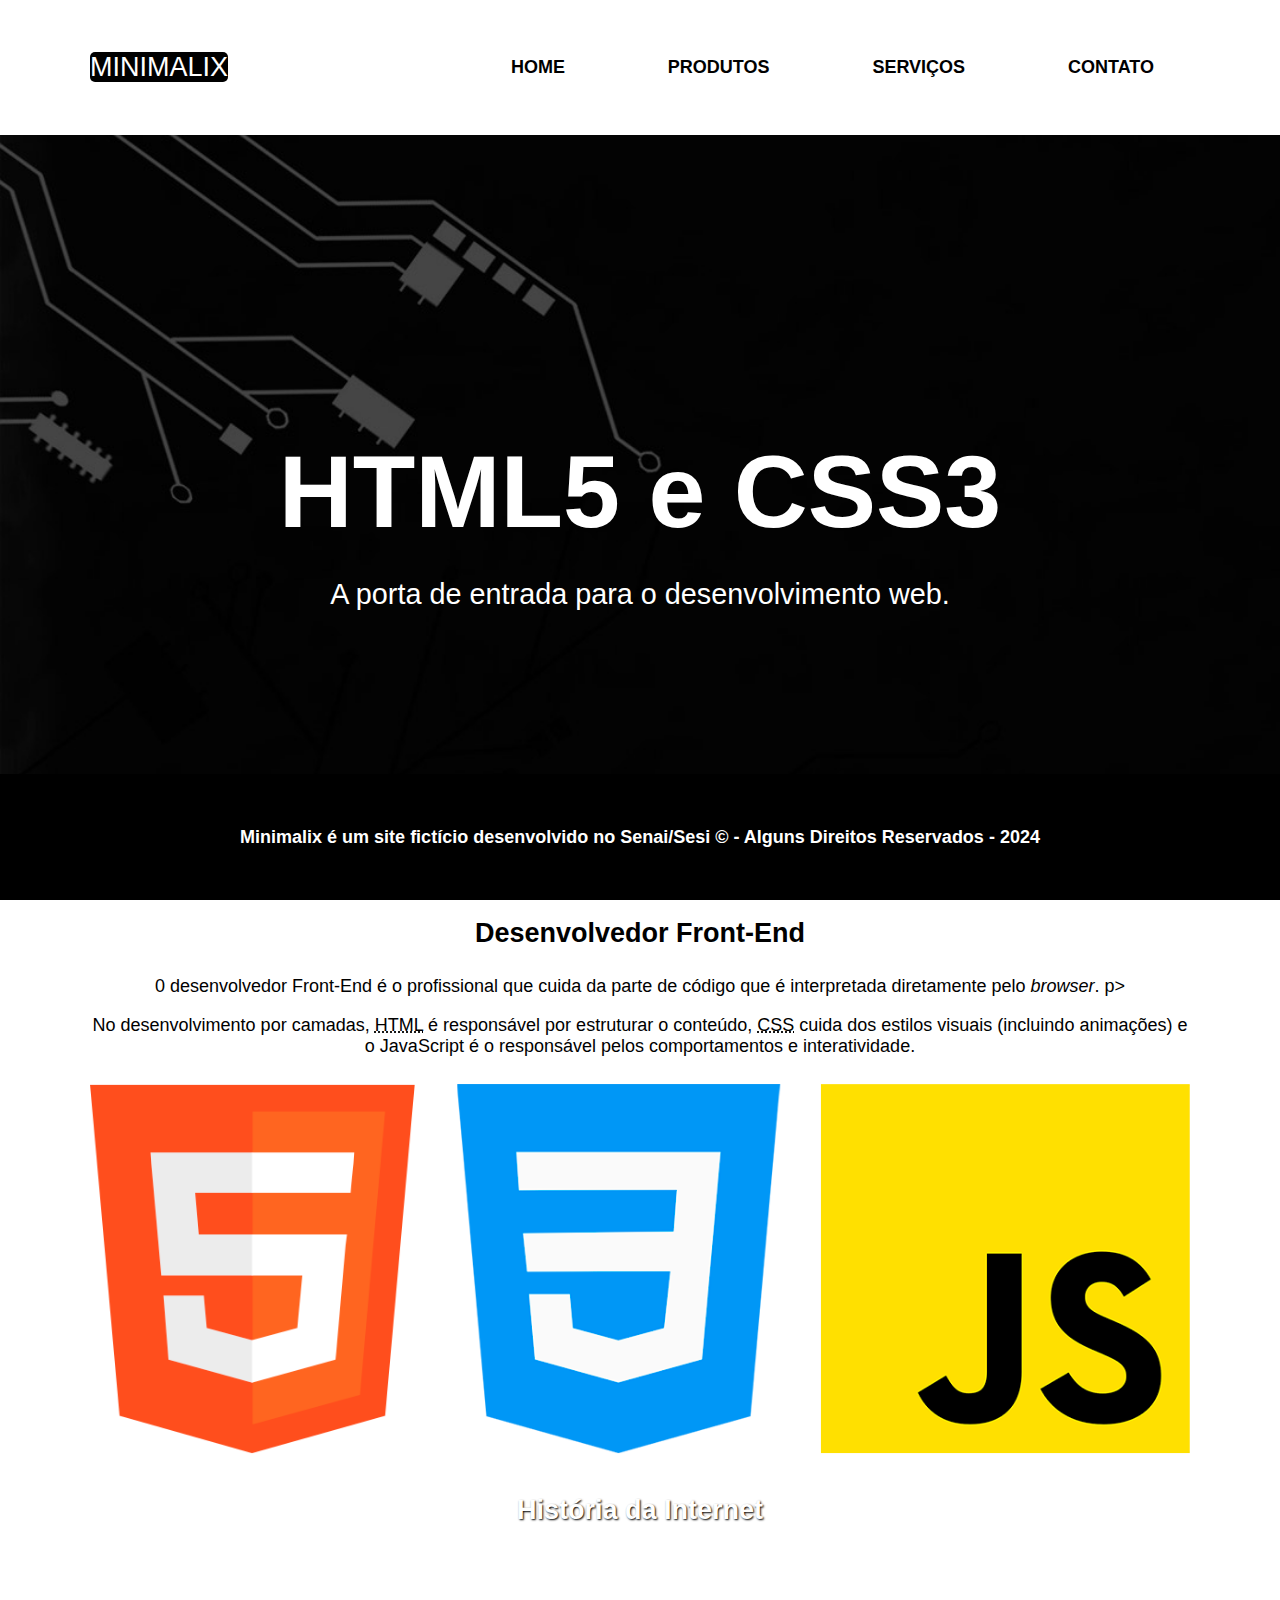
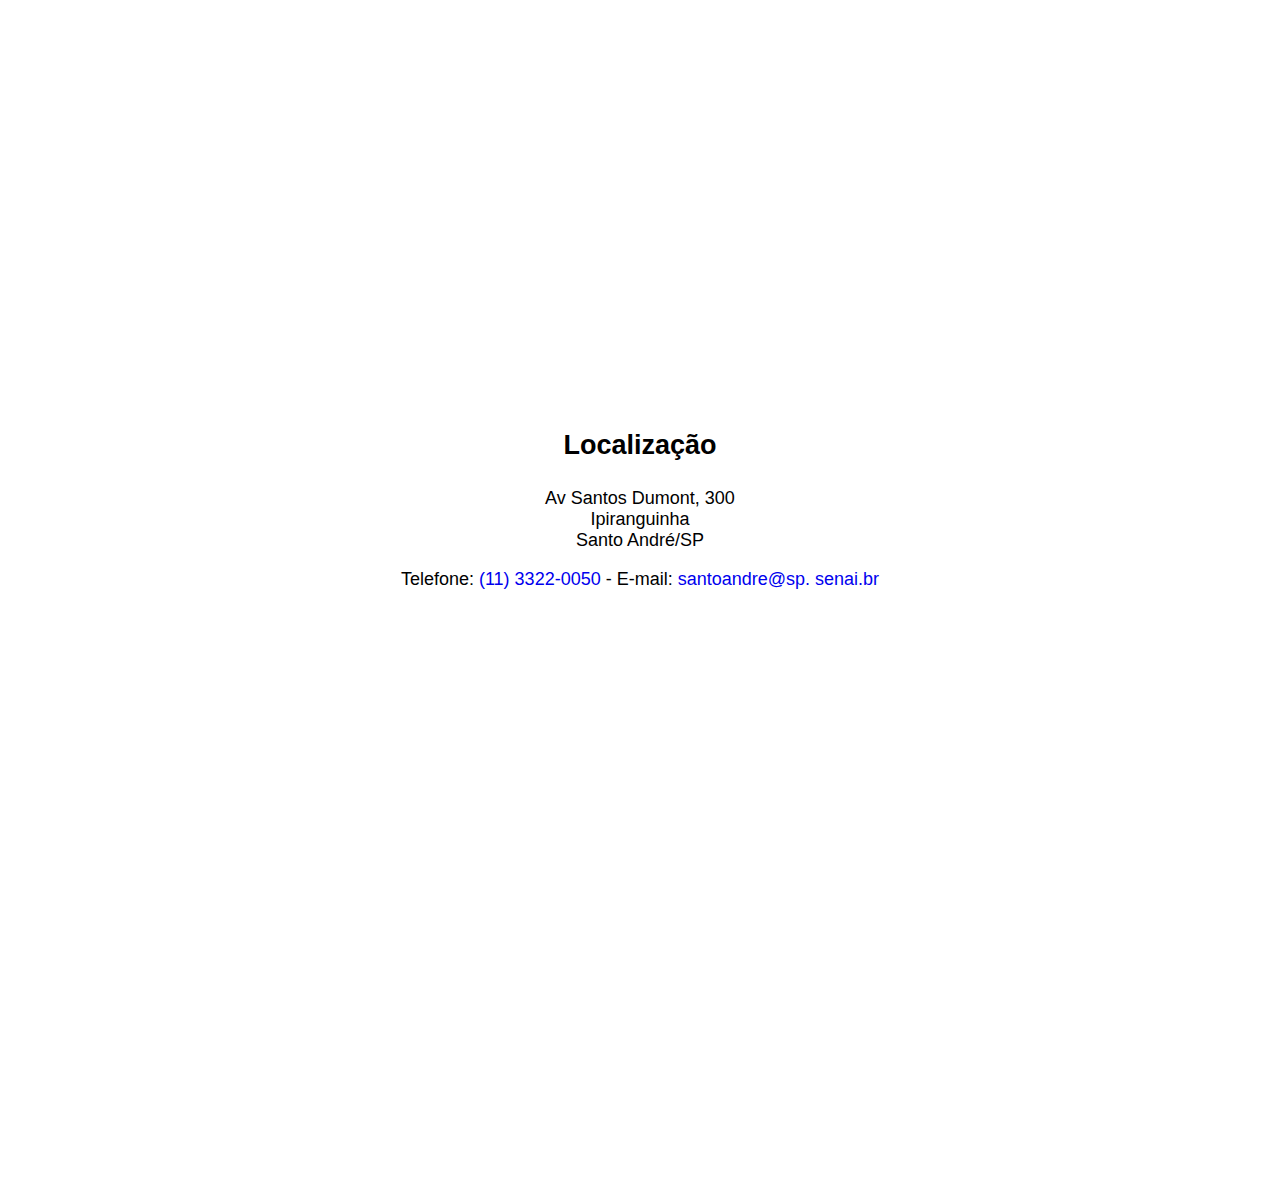
<file: index.html>
<!DOCTYPE html>
<html lang="pt-br">
<head>
    <meta charset="UTF-8">
    <meta name="viewport" content="width=device-width, initial-scale=1.0">
    <title>Minimalix - A porta de entrada para o desenvolvimento web</title>
</head>
<body>
    <!-- Favicon -->
    <link rel="shortcut icon" href="imagens/favicon.png" type="image/x-icon">
    <!-- Meta-->
    <meta name="description" content="Minimalix é a maneira mais fácil de você entrar no mundo de desenvolvimento Front-End"> <meta name="keywords" content="front-end, html, css, js">
    <!-- CSS Externo -->
    <link rel="stylesheet" href="style.css">
    </head>
<body>
    <!-- Iniciando área do cabeçalho -->
    <header>
        <div class="limitador">
        <!-- Logotipo -->
        <h1><a href="index.html" title="Página inicial Minimalix ">Minimalix </a></h1>
        <!-- Menu que aparece ao clicar no botão ou em telas maiores -->
            <nav>


                <ul class="menu">
                    <li><a href="index.html" title="página inicial">Home</a></li>
                    <li><a href="produtos.html" title="conheça nossos produtos">Produtos</a></li>
                    <li><a href="servicos.html" title="da criação de site a loja virtual, conheça nossos serviços">Serviços</a></li> <li><a href="contato.html" title="fale com a equipe Minimalix ">Contato</a></li>
                </ul>
            </nav>
        </div>
    </header>

    <!-- _____________________ -->
    <!-- Área de conteudo principal -->

    <main>
        <section class="destaque">
            <div>
                <h2>HTML5 e CSS3</h2>
                <p>A porta de entrada para o desenvolvimento web.</p>
            </div>
        </section>

    <!-- ____________________________ -->
    <!-- Área de texto + 3 imagens -->
    <section class="limitador front-end">
        <h2>Desenvolvedor Front-End</h2>
        <p>0 desenvolvedor Front-End é o profissional que cuida da parte de código que é interpretada diretamente pelo <i>browser</i>. p>
        <p>No desenvolvimento por camadas,
        <abbr title="HyperText Markup Language">HTML</abbr> é responsável por estruturar o conteúdo,
        <abbr title="Cascading Style Sheets">CSS</abbr> cuida dos estilos visuais (incluindo animações) e o JavaScript é o responsável pelos comportamentos e interatividade.</p>
    <figure>
        <img src="imagens/linguagens.png" alt="Logotipo das linguagens HTML, CSS e JavaScript"> </figure>
    </section>

    <!-- ____________________________ -->
    <!-- Área de História da Internet "Video" -->

    <section class="historia">

        <h2>História da Internet</h2>
        <iframe height="315" src="https://www.youtube.com/embed/jlkvzcG1UMk" title="YouTube video player" allow="accelerometer;
        autoplay; clipboard-write; encrypted-media; gyroscope; picture-in-picture" allowfullscreen></iframe>
        
    </section>

    <!-- ____________________________ -->
    <!-- Área de Mapa "Googles Maps" -->

        <section class="localizacao">
            <h2>Localização</h2>
            <p>Av Santos Dumont, 300 <br>
            Ipiranguinha <br>
            Santo André/SP </p>
            <p>Telefone: <a href="tel:+551133220050">(11) 3322-0050</a> - E-mail: <a href="mailto:santoandre@sp.senai.br">santoandre@sp. 
            senai.br</a></p>

            <iframe src="https://www.google.com/maps/embed?pb=!1m18!1m12!1m3!1d3654.268117966629!2d-46.52076328440502!3d-23.
            66636787136494!2m3!1f0!2f0!3f0!3m2!111024!21768!4f13.1!3m3!1m2!1s0x94ce69d619d62a27%3A0x41f94d2be4af4536!2sEscola%20SENAI%20%22A.
            %20Jacob%20Lafer%22!5e0!3m2!1spt-BR!2sbr!4v1669677629758!5m2!1spt-BR!2sbr" width="600" height="450" style="border:0;"
            allowfullscreen="" loading="lazy" referrerpolicy="no-referrer-when-downgrade"></iframe>

        </section>
    </main>

    <!-- Fim da área de conteudo principal -->
    <!-- ____________________________ -->
    <!-- Footer -->
    <footer>
       <p>Minimalix é um site fictício desenvolvido no Senai/Sesi &copy; - Alguns Direitos Reservados - 2024</p>
    </footer>


</body>
</html>
</file>
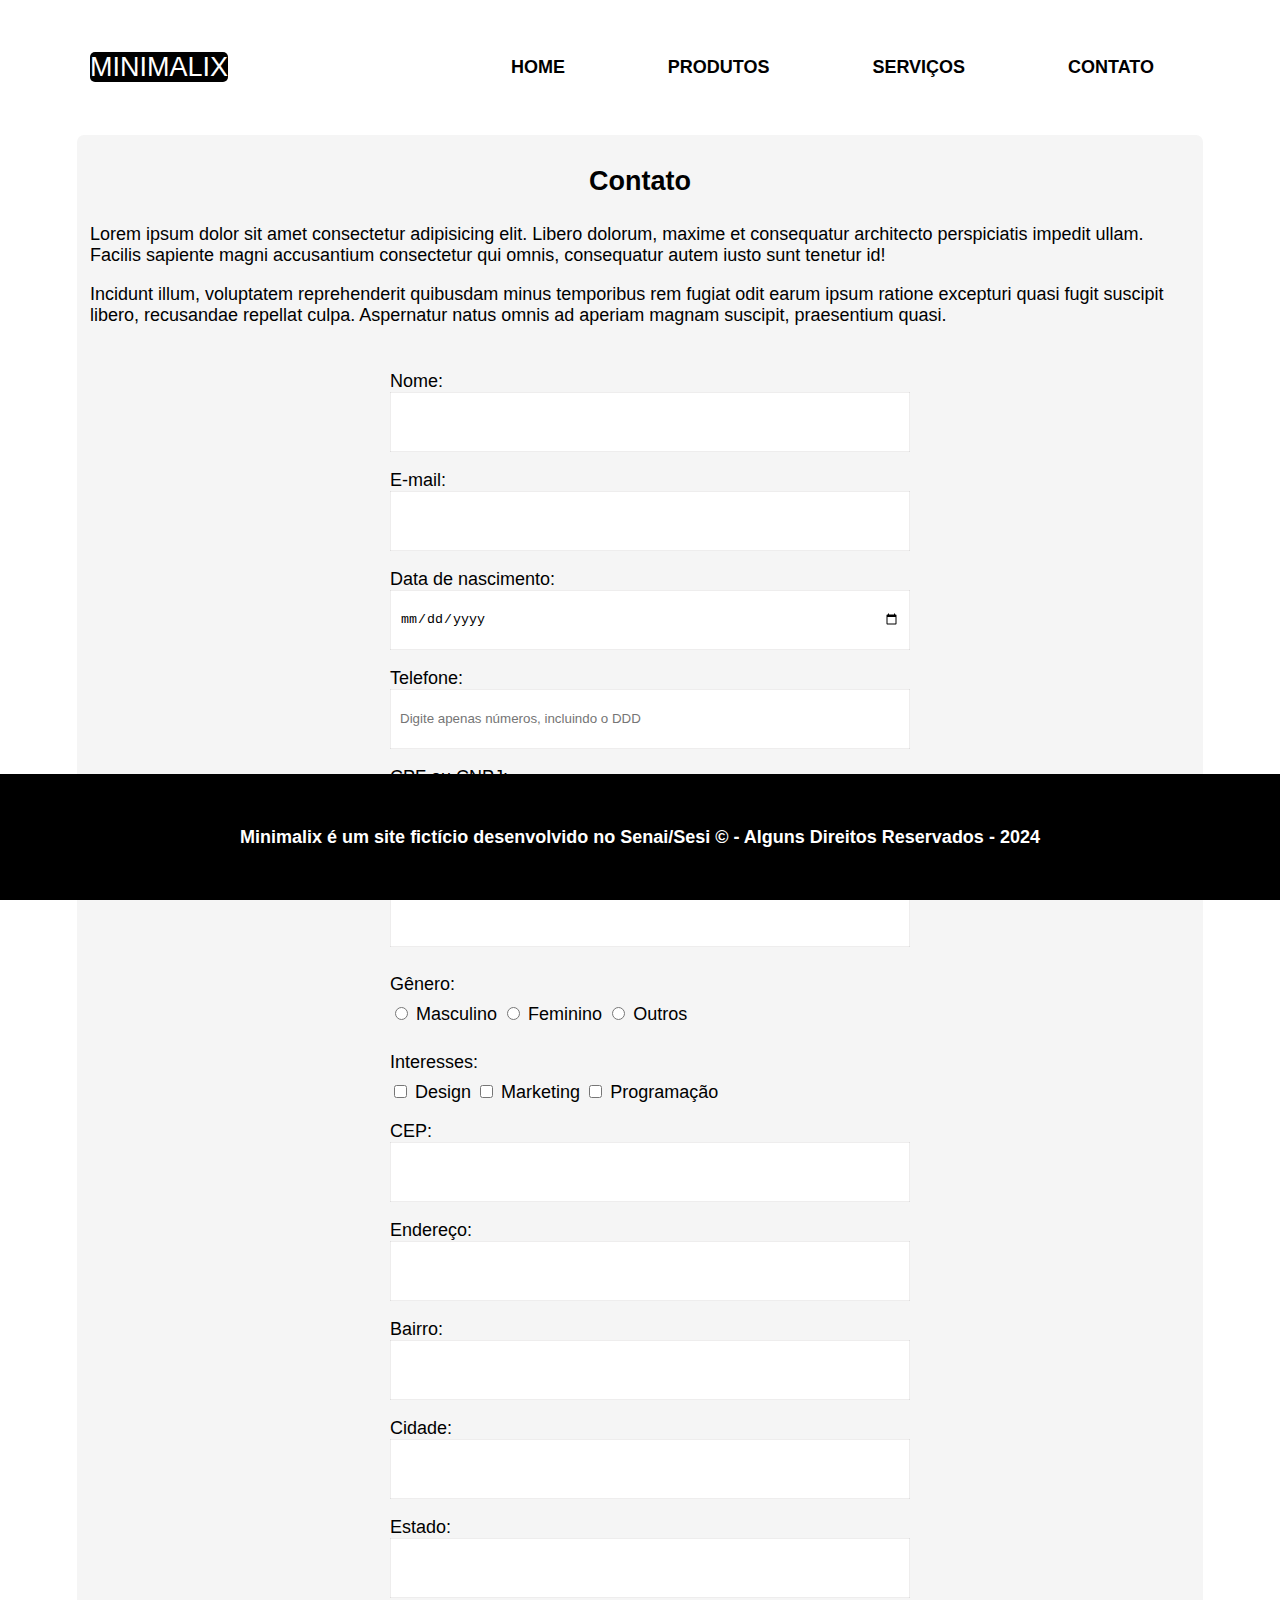
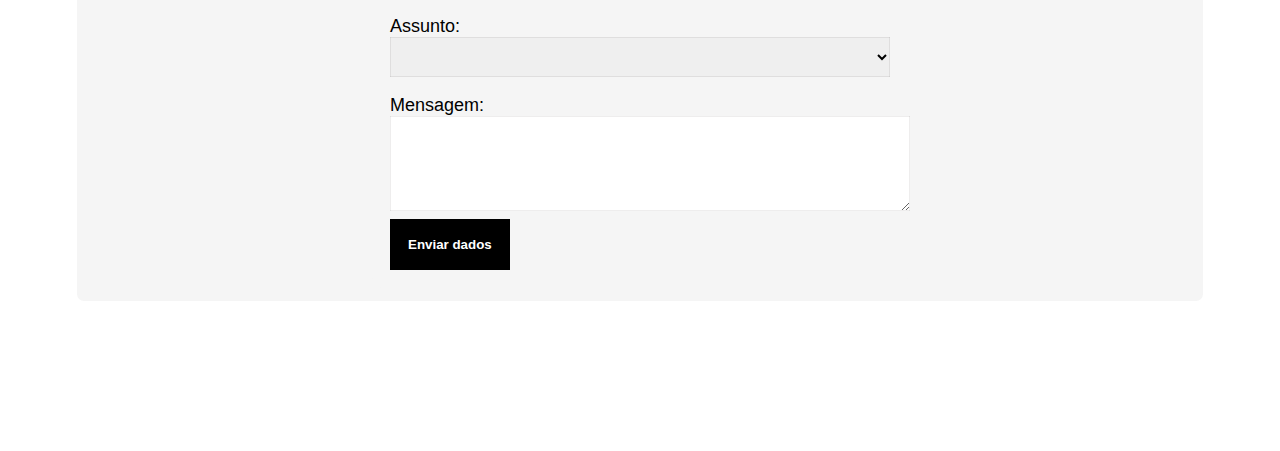
<file: contato.html>
<!DOCTYPE html>
<html lang="pt-br">
<head>
    <meta charset="UTF-8">
    <meta http-equiv="X-UA-Compatible" content="IE=edge">
    <meta name="viewport" content="width=device-width, initial-scale=1.0">
    <title>Minimalix - Serviços oferecidos</title>

    <!-- Favicon -->
    <link rel="shortcut icon" href="imagens/favicon.png" type="image/x-icon">

    <!-- Meta -->
    <meta name="description" content="Serviços oferecidos pelaMinimalix">
    <meta name="keywords" content="front-end, html, css, js">

    <!-- CSS Externo -->
    <link rel="stylesheet" href="style.css">

</head>
<body>
    <!-- Iniciando área do cabeçalho -->
    <header>
        <div class="limitador">
            <!-- Logotipo -->
            <h1><a href="index.html" title="Página inicial Simplicity">Minimalix</a></h1>
            
            <!-- Menu que aparece ao clicar no botão ou em telas maiores -->
            <nav>

                <ul class="menu">
                    <li><a href="index.html" title="página inicial">Home</a></li>
                    <li><a href="produtos.html" title="conheça nossos produtos">Produtos</a></li>
                    <li><a href="servicos.html" title="da criação de site a loja virtual, conheça nossos serviços">Serviços</a></li>
                    <li><a href="contato.html" title="fale com a equipe Simplicity">Contato</a></li>
                </ul>
            </nav>
        </div>
    </header>
    <!-- Fim do cabeçalho -->
    <!--_____________________________________________  -->

    <!-- Área de conteudo principal -->

    <main class="contato">
        <section class="limitador conteudo">
            <h2>Contato</h2>
            <p>Lorem ipsum dolor sit amet consectetur adipisicing elit. Libero dolorum, maxime et consequatur architecto perspiciatis impedit ullam. Facilis sapiente magni accusantium consectetur qui omnis, consequatur autem iusto sunt tenetur id!</p>

            <p>Incidunt illum, voluptatem reprehenderit quibusdam minus temporibus rem fugiat odit earum ipsum ratione excepturi quasi fugit suscipit libero, recusandae repellat culpa. Aspernatur natus omnis ad aperiam magnam suscipit, praesentium quasi.</p>

            <!-- iniciando o formulário -->
            <form action="https://formspree.io/f/mnqwljwk" method="post" id="my-form">
                <div>
                    <label for="nome">Nome:</label>
                    <input type="text" name="nome" id="nome" required>
                </div>

                <div>
                    <label for="email">E-mail:</label>
                    <input type="email" name="email" id="email" required>
                </div>

                <div>
                    <label for="data">Data de nascimento:</label>
                    <input type="date" name="data" id="data">
                </div>

                <div>
                    <label for="telefone">Telefone:</label>
                    <input type="tel" name="telefone" id="telefone" placeholder="Digite apenas números, incluindo o DDD">
                </div>

                <div>
                    <label for="documento">CPF ou CNPJ:</label>
                    <input type="tel" name="documento" id="documento">
                </div>

                <div>
                    <label for="idade">Idade:</label>
                    <input type="number" name="idade" id="idade" min="18" max="120">
                </div>

                <div>
                    <p>Gênero:</p>

                    <input type="radio" name="genero" id="masculino" value="masculino">
                    <label for="masculino">Masculino</label>

                    <input type="radio" name="genero" id="feminino" value="feminino">
                    <label for="feminino">Feminino</label>

                    <input type="radio" name="genero" id="outros" value="outros">
                    <label for="outros">Outros</label>
                </div>


                <div>
                    <p>Interesses:</p>
                    <input type="checkbox" name="interesses" id="design" value="design">
                    <label for="design">Design</label>

                    <input type="checkbox" name="interesses" id="marketing" value="marketing">
                    <label for="marketing">Marketing</label>

                    <input type="checkbox" name="interesses" id="programacao" value="programacao">
                    <label for="programacao">Programação</label>
                </div>

                <div>
                    <label for="cep">CEP:</label>
                    <input type="text" id="cep" name="cep" maxlength="9" required>
                    <b id="status"></b>
                </div>

                <div>
                    <label for="endereco">Endereço:</label>
                    <input type="text" name="endereco" id="endereco" size="30">
                </div>

                <div>
                    <label for="bairro">Bairro:</label>
                    <input type="text" name="bairro" id="bairro">
                </div>

                <div>
                    <label for="cidade">Cidade:</label>
                    <input type="text" name="cidade" id="cidade">
                </div>

                <div>
                    <label for="estado">Estado:</label>
                    <input type="text" name="estado" id="estado">
                </div>

                <div>
                    <label for="assunto">Assunto:</label>
                    <select name="assunto" id="assunto">
                        <option></option>
                        <option>Dúvidas</option>
                        <option>Elogios</option>
                        <option>Reclamações</option>
                        <option>Outros</option>
                    </select>
                </div>

                <div>
                    <label for="mensagem">Mensagem:
                    </label><br>
                    <textarea name="mensagem" id="mensagem" cols="20" rows="5" maxlength="100"></textarea>
                </div>

                <button type="submit">Enviar dados</button>
            </form>
     
        </section>
    </main>

    <!-- Fim da área de conteudo principal -->
    <!--_____________________________________________  -->

    <!-- Footer -->

    <footer>
        <p>Minimalix é um site fictício desenvolvido no Senai/Sesi &copy; - Alguns Direitos Reservados - 2024</p>
    </footer>

</body>
</html>
</file>
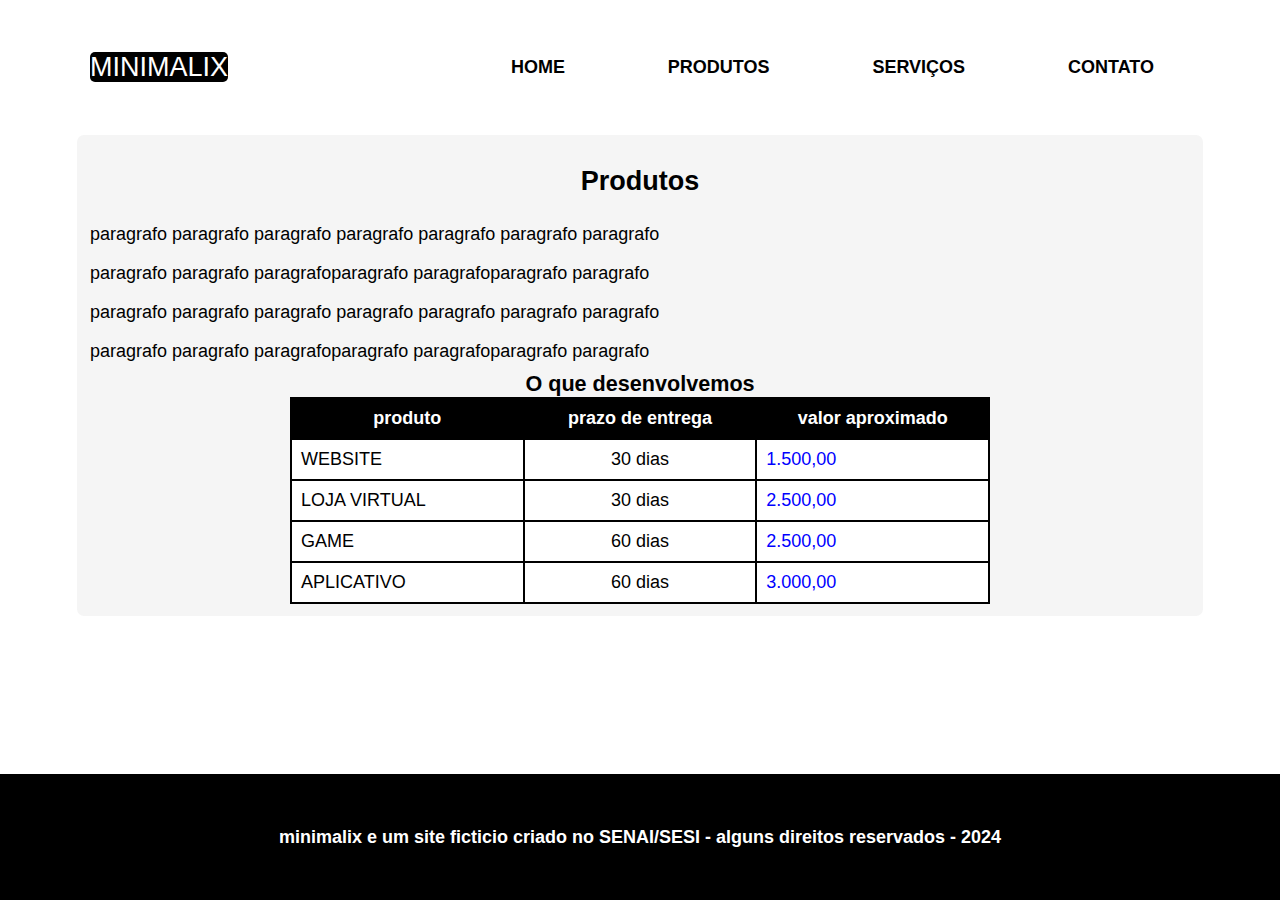
<file: produtos.html>
<!DOCTYPE html>
<html lang="pt-br">
<head>
    <meta charset="UTF-8">
    <meta name="viewport" content="width=device-width, initial-scale=1.0">
    <title>Minimalix - a porta de entrada para o desenvolvimento web</title>

    <!-- flavicon -->
     <link rel="shortcut icon" href="imagens/favicon.png" type="image/x-icon">

     <!-- meta -->
      <meta name="description" content="Mnimais e a maneira mais facil de voce entrar no mundo de desenvolvimento front end">
      <meta name="keywords" content="front-end, html, css, js">

      <!-- css externo -->
      <link rel="stylesheet" href="style.css">

</head>
<body>
    <!-- inicio do cabeçalho -->
     <header>

        <div class="limitador">
            <!-- logotipo -->
             <h1><a href="index.html" title="pagina inicial Minimalix"> Minimalix</a></h1>

             <nav>
                <ul class="menu">
                    <li><a href="index.html" title="pagina inicial"> Home</a></li>
                    <li><a href="produtos.html" title="conheça nossos produtos"> produtos</a></li>
                    <li><a href="servicos.html" title="veja nossos serviços"> serviços
                    </a></li>
                    <li><a href="contato.html" title="contato"> Contato</a></li>

                </ul>
             </nav>
        </div>
     </header>
     <!-- fim do cabeçalho -->

     <!-- conteudo principal -->
      <main class="contato">
        <section class="limitador conteudo">
            <h2>Produtos</h2>

            <p>paragrafo paragrafo paragrafo paragrafo paragrafo paragrafo paragrafo</p> 
            <p>paragrafo paragrafo paragrafoparagrafo paragrafoparagrafo paragrafo</p>    
            <p>paragrafo paragrafo paragrafo paragrafo paragrafo paragrafo paragrafo</p> 
            <p>paragrafo paragrafo paragrafoparagrafo paragrafoparagrafo paragrafo</p> 

        <table>
            <caption> O que desenvolvemos</caption>

            <tr>
                <th>produto</th>
                <th>prazo de entrega</th>
                <th>valor aproximado</th>
            </tr>

            <tr>
                <td>website</td>
                <td>30 dias</td>
                <td>1.500,00</td>
            </tr>

            <tr>
                <td>loja virtual</td>
                <td>30 dias</td>
                <td>2.500,00</td>
            </tr>
                                    
            <tr>
                <td>Game</td>
                <td>60 dias</td>
                <td>2.500,00</td>
            </tr>
                        
            <tr>
                <td>aplicativo</td>
                <td>60 dias</td>
                <td>3.000,00</td>
            </tr>
        </table>
    
    </section>
      </main>
      <!-- fim da area de conteudo principal -->


      <!-- footer -->
       <footer>
        <p>minimalix e um site ficticio criado no SENAI/SESI - alguns direitos reservados - 2024</p>
       </footer>
    
</body>
</html>
</file>
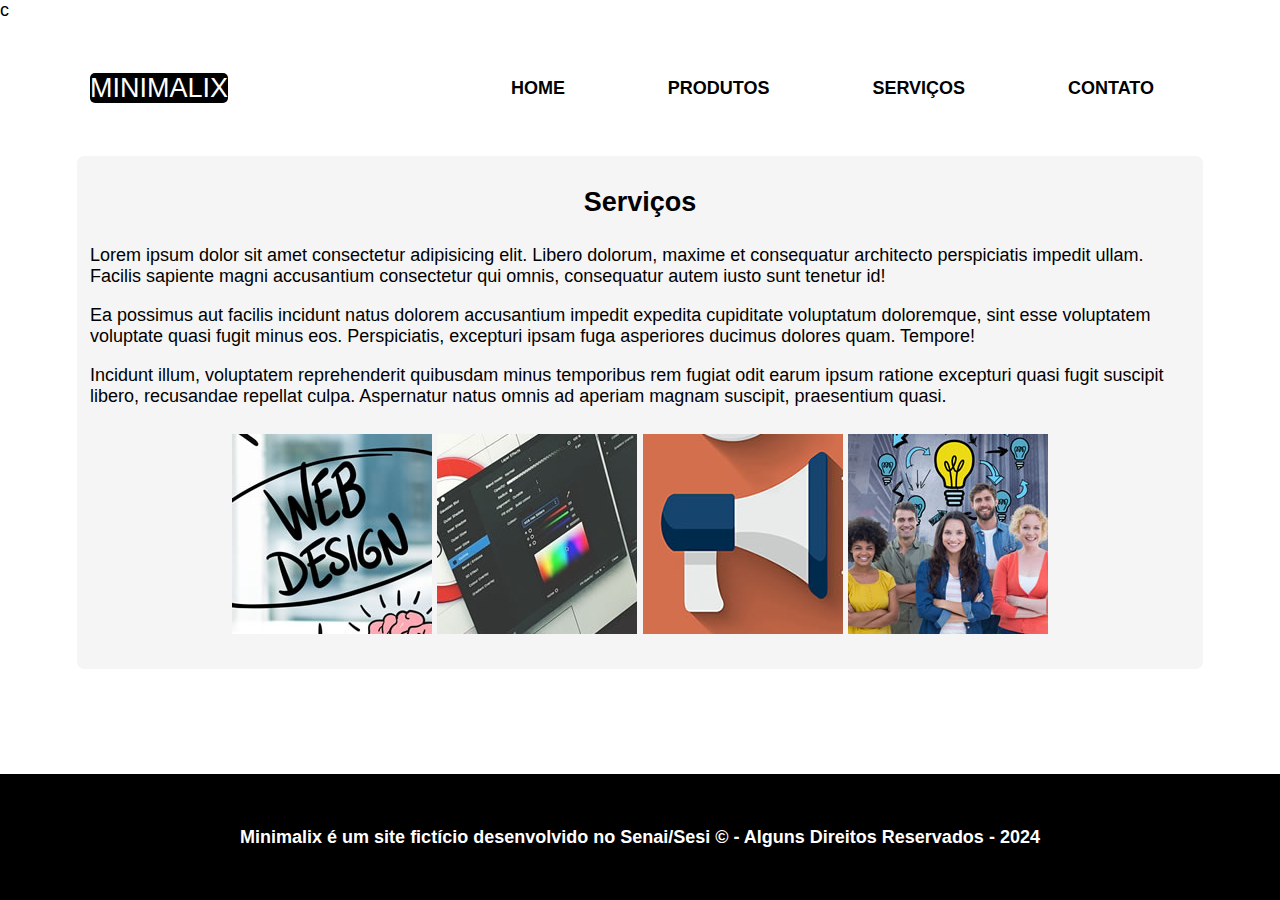
<file: servicos.html>
<!DOCTYPE html>
<html lang="pt-br">
<head>
    <meta charset="UTF-8">
    <meta http-equiv="X-UA-Compatible" content="IE=edge">
    <meta name="viewport" content="width=device-width, initial-scale=1.0">
    <title>Minimalix - Serviços oferecidos</title>

    <!-- Favicon -->
    <link rel="shortcut icon" href="imagens/favicon.png" type="image/x-icon">

    <!-- Meta -->
    <meta name="description" content="Serviços oferecidos pela Minimalix">
    <meta name="keywords" content="front-end, html, css, js">
c
    <!-- CSS Externo -->
    <link rel="stylesheet" href="style.css">


</head>
<body>
    <!-- Iniciando área do cabeçalho -->
    <header>
        <div class="limitador">
            <!-- Logotipo -->
            <h1><a href="index.html" title="Página inicial Simplicity">Minimalix</a></h1>
            
            <!-- Menu que aparece ao clicar no botão ou em telas maiores -->
            <nav>

                <ul class="menu">
                    <li><a href="index.html" title="página inicial">Home</a></li>
                    <li><a href="produtos.html" title="conheça nossos produtos">Produtos</a></li>
                    <li><a href="servicos.html" title="da criação de site a loja virtual, conheça nossos serviços">Serviços</a></li>
                    <li><a href="contato.html" title="fale com a equipe Simplicity">Contato</a></li>
                </ul>
            </nav>
        </div>
    </header>
    <!-- Fim do cabeçalho -->
    <!--_____________________________________________  -->

    <!-- Área de conteudo principal -->

    <main class="contato">
        <section class="limitador conteudo">
 
            <h2>Serviços</h2>
            <p>Lorem ipsum dolor sit amet consectetur adipisicing elit. Libero dolorum, maxime et consequatur architecto perspiciatis impedit ullam. Facilis sapiente magni accusantium consectetur qui omnis, consequatur autem iusto sunt tenetur id!</p>

            <p>Ea possimus aut facilis incidunt natus dolorem accusantium impedit expedita cupiditate voluptatum doloremque, sint esse voluptatem voluptate quasi fugit minus eos. Perspiciatis, excepturi ipsam fuga asperiores ducimus dolores quam. Tempore!</p>

            <p>Incidunt illum, voluptatem reprehenderit quibusdam minus temporibus rem fugiat odit earum ipsum ratione excepturi quasi fugit suscipit libero, recusandae repellat culpa. Aspernatur natus omnis ad aperiam magnam suscipit, praesentium quasi.</p>

            <figure>
                <a href="imagens/desenvolvimento-web.jpg" title="web design" data-lightbox="galeria" data-title="desenvolvimento-web"><img src="imagens/desenvolvimento-web-mini.jpg" alt="web design"></a>

                <a href="imagens/design-grafico.jpg" title="design gráfico" data-lightbox="galeria" data-title="desenvolvimento-web"><img src="imagens/design-grafico-mini.jpg" alt="design gráfico"></a>

                <a href="imagens/marketing-digital.jpg" title="mkt digital" data-lightbox="galeria" data-title="mkt-digital"><img src="imagens/marketing-digital-mini.jpg" alt="marketing digital"></a>

                <a href="imagens/consultoria-treinamento.jpg" title="consultoria e treinamentos" data-lightbox="galeria" data-title="consultoria"><img src="imagens/consultoria-treinamento-mini.jpg" alt="pessoas em treinamento web"></a>
            </figure>

        </section>
    </main>

    <!-- Fim da área de conteudo principal -->
    <!--_____________________________________________  -->

    <!-- Footer -->

    <footer>
        <p>Minimalix é um site fictício desenvolvido no Senai/Sesi &copy; - Alguns Direitos Reservados - 2024</p>
    </footer>


</body>
</html>
</file>
<file: style.css>
* Reset básico inicial */
/* Aplica o estilo a todos os elementos, assim como aos pseudos-elementos ::after e ::before */
*,
*::after,
*::before {
 /* Define que o tamanho do bos (box-sizing) deve incluir o padding e as bordas dentro da largura e altura definidas */
 box-sizing: border-box;
}

/* Remove margens e padding para um reset básico em elementos comuns */
body,
h1,
h2,
h3,
p,
figure {
 margin: 0;
 padding: 0;
}

img {
 /* Define que a largura das imagens será de 100%, tornando as responsivas */
max-width: 100%; /* Deixa todas as imagens responsivas */
}

html{
 /* Define o tamanho base da fonte do documento */
 font-size: 14px;
}

body {
 /* Define a cor de fundo e a familia de fontes usada no corpo da página */
 background-color: white;
 font-family: "Segoe UI", Tahoma, Geneva, Verdana, sans-serif;
}

a {
 /* Remove o sublinhado dos links */
 text-decoration: none; /* Elimina o underline */
}

h1,
nav {
 /* Converte o texto para letras maiúsculas */
 text-transform: uppercase;  /* Deixa o texto com letras maiúsculas */
}

h1 {
 /* Define a família da fonte, peso, e tamanho da fonte para o título h1 */
 font-family: Impact, Haettenschweiler, 'Arial Narrow Bold', sans-serif;
 font-weight: normal;
 font-size: 1.5rem; /* 14px (Declarado acima) * 1.5 = 26px*/
}

h1 a {
 /* Define cor de fundo, cor do texto, padding e borda arredondada para o link dentro do h1 */
 color: white;
 background-color: black;

 /* 0.3 rem: O primeiro valor representa o espaçamento vertical (em cima e embaixo do conteúdo)
 0.3rem = 0.3 x 14px = 4.2px 

 1rem: O segundo valor representa o espaçamento horizontal (à esquerda e à direita do conteúdo).
 1rem = 1 x 14px = 14px */

 padding: 0.3 1rem; /* Relativo a 14px (font-size declarado acima) */
 border-radius: 5px;
}

header {
 /* Define o fundo branco, posição fixa, e z-index para garantir que o cabeçalho esteja sempre vísivel */
 background-color: #fff;
 position: sticky;
 top: 0;
 z-index: 9999; /* Para aparecer na frente (para garantir) */
}

header .limitador {
 /* Define um layuot flexbox para alinhar o conteúdo do cabeçalho */
 display: flex;
 flex-direction: row;
 justify-content: space-between;
 align-items: center; /* Centraliza na vertical */
}

.limitador {
 /* Define a largura máxima do conteúdo e o centraliza na página */
 max-width: 1100px;
 width: 95vw;
 margin: auto; /* Centraliza na horizontal */
}

.menu {
 /* Remove os estilos de lista padrão*/
 list-style: none;
 margin: 0;
 padding: 0;
}

nav {
 /* Define a largura do elemento de navegação */
 width: 65%;
}

nav h2 {
 /* Alinha o texto do h2 à direita */
 text-align: right;
}

h2 a {
 /* Define a cor do link dentro do h2 */
 color: black;
}

.menu a {
 /* Define estilo dos links dentro do menu, incluindo cor, alinhamento e altura */
 color: black;
 font-weight: bold;
 background-color: #fff;
 display: flex;
 justify-content: center;
 height: 50px;
 align-items: center;
}

.menu a:hover,
.menu a:active {
 /* Define o estilo para os links do menu quando o mouse passa por cima (hover) ou quando estão sendo clicados (active) */
 background-color: gainsboro; /* Muda a cor de fundo para cinza claro (gainsboro) */
}

/* ____ */
/* Conteúdo principal "Main" Área destaque */

.destaque {
 /* Define o fundo da section com uma imagem e configura o efeito parallax */
 background-image: url(../imagens/fundo-destaque.jpg);
 height: 90vh;
 color: white;
 background-size: cover; /* Permite que a imagem cubra toda a tela */
 background-attachment: fixed; /* Cria o efeito parallax */
 text-align: center; /* Alinha o texto ao centro */

 /* Flexbox para centralizar conteúdo */
 display: flex;
 justify-content: center; /* Centraliza o conteúdo horizontalmente */
 align-items: center; /* Centraliza o conteúdo verticalmente */
}

.destaque h2 {
 /* Define um tamanho de fonte responsivo usando a função clamp */
 font-size: clamp(2rem, 8vw, 7rem); /* Deixa o texto responsivo */
 animation-name: fadeIn; /* Cria a animação */
 animation-duration: 1.5s; /* Duração da animação */
}

.destaque p {
 /* Define o tamanho da fonte responsivo para o parágrafo */
 /* clamp(MIN, IDEAL, MAX) */
 font-size: clamp(1.6rem, 2vw, 4rem); /* Deixa o texto responsivo */
 animation: fadeIn 1.5s 1s backwards; /* Animação com atraso */
}

@keyframes fadeIn {
 /* Define uma animação chamada 'fadeIn' */

 /* Estado inicial da animação */
 from {
    opacity: 0;/*O elemento começa totalmente transparente */
 }

 /* Estado final da animação */
 to {
    opacity: 1; /* O elemento termina totalmente opaco */
 }
}

/* ____ */
/* Conteúdo Secundário "Section" Área de texto + 3 imagens */

.front-end,
.localizacao {
 /* Centraliza o texto nos elemnetos com as classes .front-end e .localizacao */
 text-align: center;
}

section h2 {
 /* Centraliza o texto dos h2 dentro das sections e adiciona padding */
 text-align: center;
 padding: 1rem;
}

section p {
 /* Adiciona padding vertical nos parágrafos dentro das sections */
 padding: 0.5rem 0;
}

figure {
 /* Centraliza o conteúdo das figuras e define margens verticais */
 text-align: center;
 margin: 1rem 0;
}

/* ____ */
/* Conteúdo Secundário "Section" História da Internet */

.historia {
    /* Aplica uma imagem de fundo com efeito de parallax e centraliza o texto */
    background-image: url(../imagens/fundo-madeira.jpg);
    background-attachment: fixed;
    background-size: cover;
    text-align: center;
    padding-bottom: 1rem;
}

.historia h2 {
    /* Define a cor do texto e aplica sombra no texto h2 */
    color: #fff;
    text-shadow: #000 1px 1px 2px;
}

.historia iframe {
    /* Limita a largura máxima do iframe dentro da classe .historia */
    max-width: 800px;
}

/* ________ */
/* Conteúdo Secundário "Section" Área de Mapa "Googles Maps" */

iframe {
    /* Define a largura completa do iframe e adiciona margem inferior */
    width: 100%;
    border: none;
    margin-bottom: 130px;
}

.contato {
    /* Define uma margem inferior para a seção de contato */
    margin-bottom: 150px;
}

/* ________ */
/* Footer "Rodapé da página */

footer {
    /* Define o estilo do rodapé com cor de funda preta, cor de texto branca,
     e centraliza o conteúdo usando flexbox */
    background-color: #000;
    color: #fff;
    font-weight: bold;
    text-align: center;
    height: 14vh;
    display: flex;
    justify-content: center;
    align-items: center;
    position: fixed;
    bottom: 0;
    width: 100%;
}

/* ________ */
/* Media queries "Responsividade para diferentes telas */

@media screen and (min-width: 768px) {
    /* Estilos aplicados a telas maiores que 768px */
    .menu {
      /* Alinha o menu em flexbox e ajusta o espaçamento */
      display: flex;
      justify-content: space-between;
      padding: 1rem;
    }

    .menu a {
        /* Adiciona padding horizontal aos links do menu */
        padding: 0 1rem;
    }

    html {
        /* Aumenta o tamanho da fonte base para 18px */
        font-size: 18px;
    }

    header .limitador {
        /* Define a altura do cabeçalho */
        height: 15vh;
    }

    .destaque {
        /* Ajusta a altura da section destaque */
        height: 85vh;
    }
}

/* ________ */
/* Formatando Páginas internas */

.conteudo {
    /* Define a cor de fundo e arredonda os cantos da área de conteúdo */
    background-color: whitesmoke;
    padding: 0.7rem;
    border-radius: 7px;
}

table,
th,
td {
    /* Define bordas nas tabelas e colapsa as bordas */
    border: 2px solid black;
    border-collapse: collapse; /* Junta as bordas */
}

table {
    /* Define a largura máxima e centraliza a tabela */
    width: 80%;
    margin: auto;
    max-width: 700px;
}

th {
    /* Define a cor de fundo e texto para os cabeçalhos da tabela */
    background-color: #000;
    color: #fff;
}

td {
    /* Define a cor de fundo para as células da tabela */
    background-color: #fff;
}

th,
td {
    /* Define a largura das colunas e padding nas células */
    width: 33%;
    padding: 0.5rem;
}

/* Estilos para a primeira célula de cada linha */
/* Deixa em letra maiscula os nomes dos produtos na tabela */
td:nth-child(1) {
    text-transform: uppercase;
}

/* Centraliza o texto na segunda célula de cada linha */
/* Deixa centralizado a coluna de prazo e entrega na tabela */
td:nth-child(2) {
    text-align: center;
}

/* Define a cor do texto para a terceira célula */
/* Muda a cor do texto da coluna de valor aproximado da tabela */
td:nth-child(3) {
    color: blue;
}

caption {
    /* Estilo para o título da tabela */
    font-weight: bold;
    font-size: 1.2rem;
}

/* Formatando o formulário */
form {
    /* Define o tamanho máximo e centraliza p formulário */
    max-width: 500px;
    width: 95%;
    margin: auto;
    background-color: whitesmoke;
    padding: 1rem;
    border-radius: 10px;
}

/* Seletor: not () 
Usado para criar exceções. No exemplo abaixo, formatamos todos os inputs,
exeto radio e checkboc*/
input:not([type="radio"]):not([type="checkbox"]),
select,
textarea {
    /* Define a largura e altura dos inputs e textarea, remove as bordas e aplica sombra interna */
    width: 100%;
    height: 40px;
    border: none;
    padding: 2%;
    box-shadow: rgb(82, 76, 76) 0 0 1px inset;
}

textarea {
    /* Define uma altura automática para o textarea */
    height: auto;
}

button {
    /* Define o estilo do botão, incluindo cor de fundo, texto, e padding */
    background-color: #000;
    color: #fff;
    border: none;
    padding: 1rem;
    font-weight: bold;
    margin-top: 0.2rem;
}

button:hover,
button:focus {
    /* Muda a cor de fundo do botão quando está em foco ou ao passar o mouse */
    background-color: rgb(82, 76, 76);
    cursor: pointer;
}

form div {
    /* Adiciona uma margem superior aos divs dentro do formulário */
    margin-top: 1rem;
}
</file>
